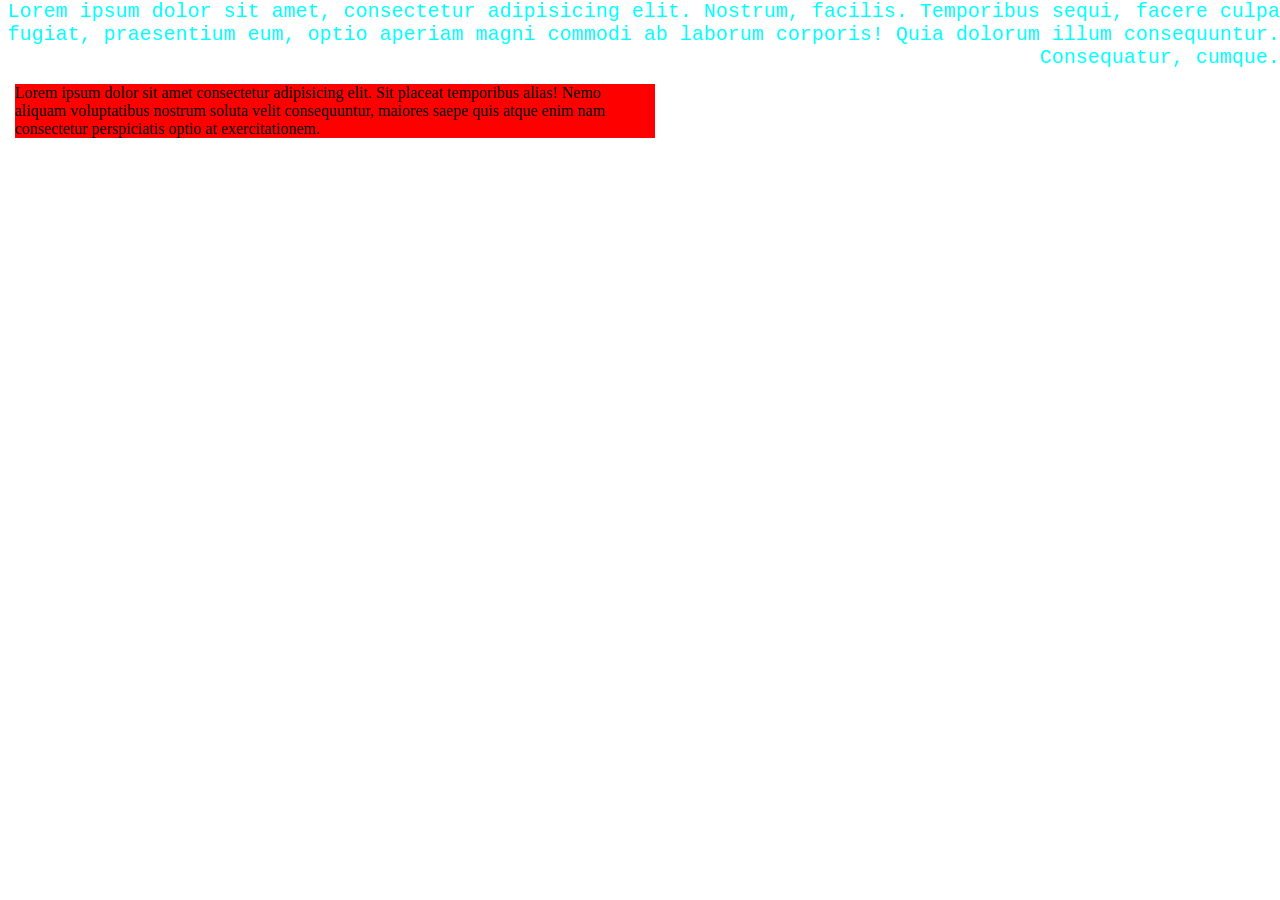
<file: cssclass.html>
<!DOCTYPE html>
<html lang="en">
<head>
    <meta charset="UTF-8">
    <meta name="viewport" content="width=device-width, initial-scale=1.0">
    <title>CSS</title>
    <link rel="stylesheet" href="cssclass.css">
</head>
<body>
    <p id="pag" class="ptag">Lorem ipsum dolor sit amet, consectetur adipisicing elit. Nostrum, facilis. Temporibus sequi, facere culpa fugiat, praesentium eum, optio aperiam magni commodi ab laborum corporis! Quia dolorum illum consequuntur. Consequatur, cumque.</p>
    <p class="atag">Lorem ipsum dolor sit amet consectetur adipisicing elit. Sit placeat temporibus alias! Nemo aliquam voluptatibus nostrum soluta velit consequuntur, maiores saepe quis atque enim nam consectetur perspiciatis optio at exercitationem.</p>
    
</body>
</html>
</file>
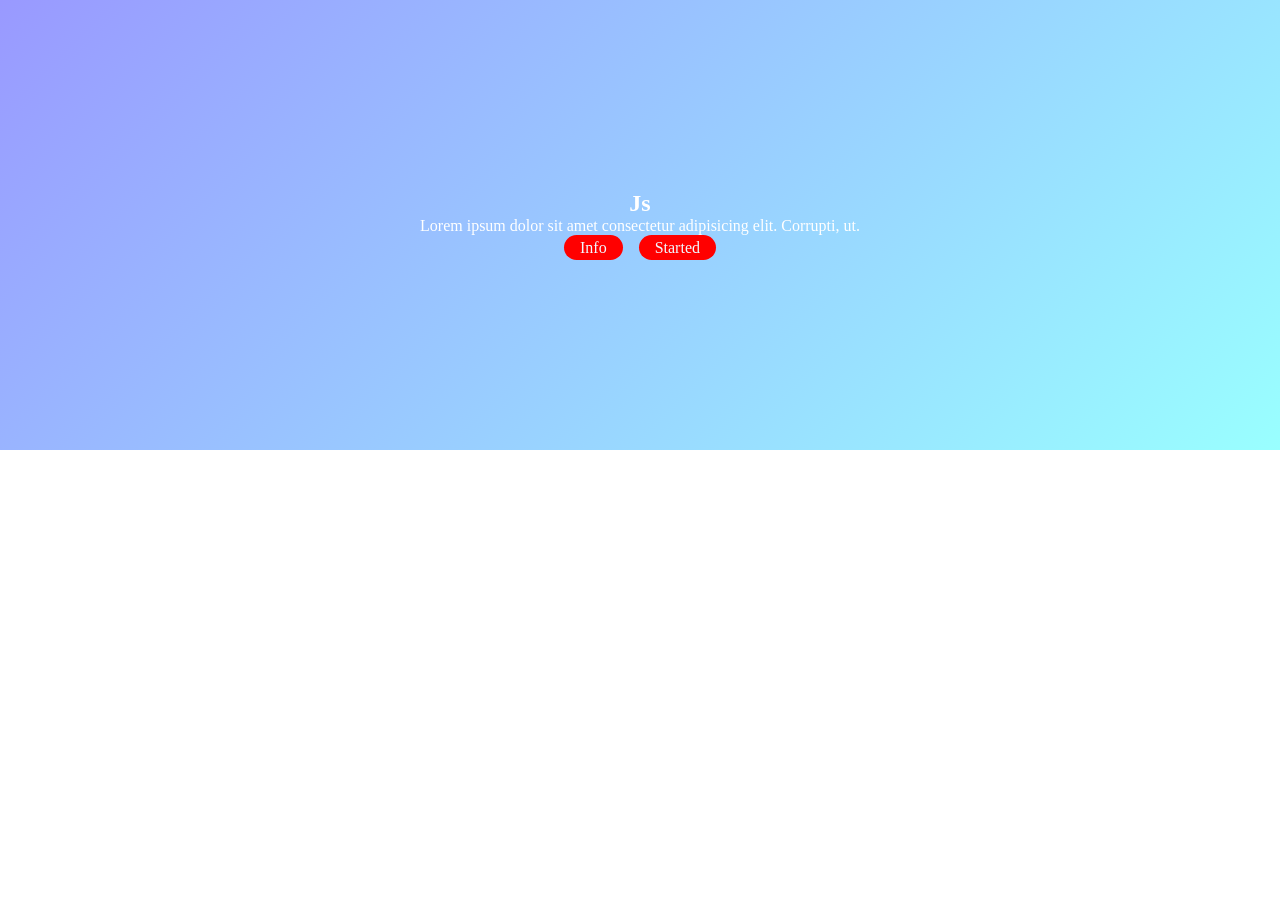
<file: hero.html>
<!DOCTYPE html>
<html lang="en">
<head>
    <meta charset="UTF-8">
    <meta name="viewport" content="width=device-width, initial-scale=1.0">
    <title>Updated Hero</title>
    <link rel="stylesheet" href="hero.css">
</head>
<body>
    <section class="hero">
        <div class="hero-content">
            <div class="hero-tile">
                <h1 class="title">Js</h1>
                <p class="pag">Lorem ipsum dolor sit amet consectetur adipisicing elit. Corrupti, ut.</p>
            </div>
            <div class="hero-action">
                <a class="btn-primary" href="">Info</a>
                <a class="btn-secondary" href="">Started</a>
            </div>
        </div>
    </section>
</body>
</html>
</file>
<file: cssclass.css>
*{
    margin: 0;
    padding: 0;

}
.atag{
    background-color: red;
    margin: 15px;
    width: 50%;
}
.ptag{
    color: aqua;
    text-align: right;
    font-family: 'Courier New', Courier, monospace;
    font-size: 20px;

}
.box2{
    margin: 25px;
    background-color: rgb(0, 85, 255);
}
</file>
<file: hero.css>
* {
    margin: 0;
    padding: 0;
}

.hero {
    min-height: 50vh;
    display: flex;
    align-items: center;
    justify-content: center;
    background: linear-gradient(135deg, rgba(0, 0, 255, 0.4), rgba(0, 255, 255, 0.4)), 
    url("https://static.vecteezy.com/system/resources/thumbnails/013/087/516/small/[base64].jpg") center / cover;
    animation: herofade 0.9s ease-out;
}

@keyframes herofade {
    from {
        opacity: 0;
    }
    to {
        opacity: 1;
    }
}

.hero-content {
    max-width: 500px;

}

.hero-tile h1, p {
    color: white;
}
.title {
        display: flex;
    align-items: center;
    justify-content: center;
}

.hero-action {
    display: flex;
    align-items: center;
    justify-content: center;
    gap: 1rem;
}

.btn-primary, .btn-secondary{
    background-color: red;
    text-decoration: none;
    border-radius: 15px;
    padding: 0.2rem 1rem;
    color: aliceblue;
}

.btn-primary:hover{
    background-color: yellow;
    color: black;
}

@media (600px <= width <= 900px) {
    .pag {
        font-size: 20px;
        color: rgb(255, 0, 0);
    }
}

@media (max-width:599px) {
    .pag {
        font-size: 10px;
        color: black;
    }
}
</file>
